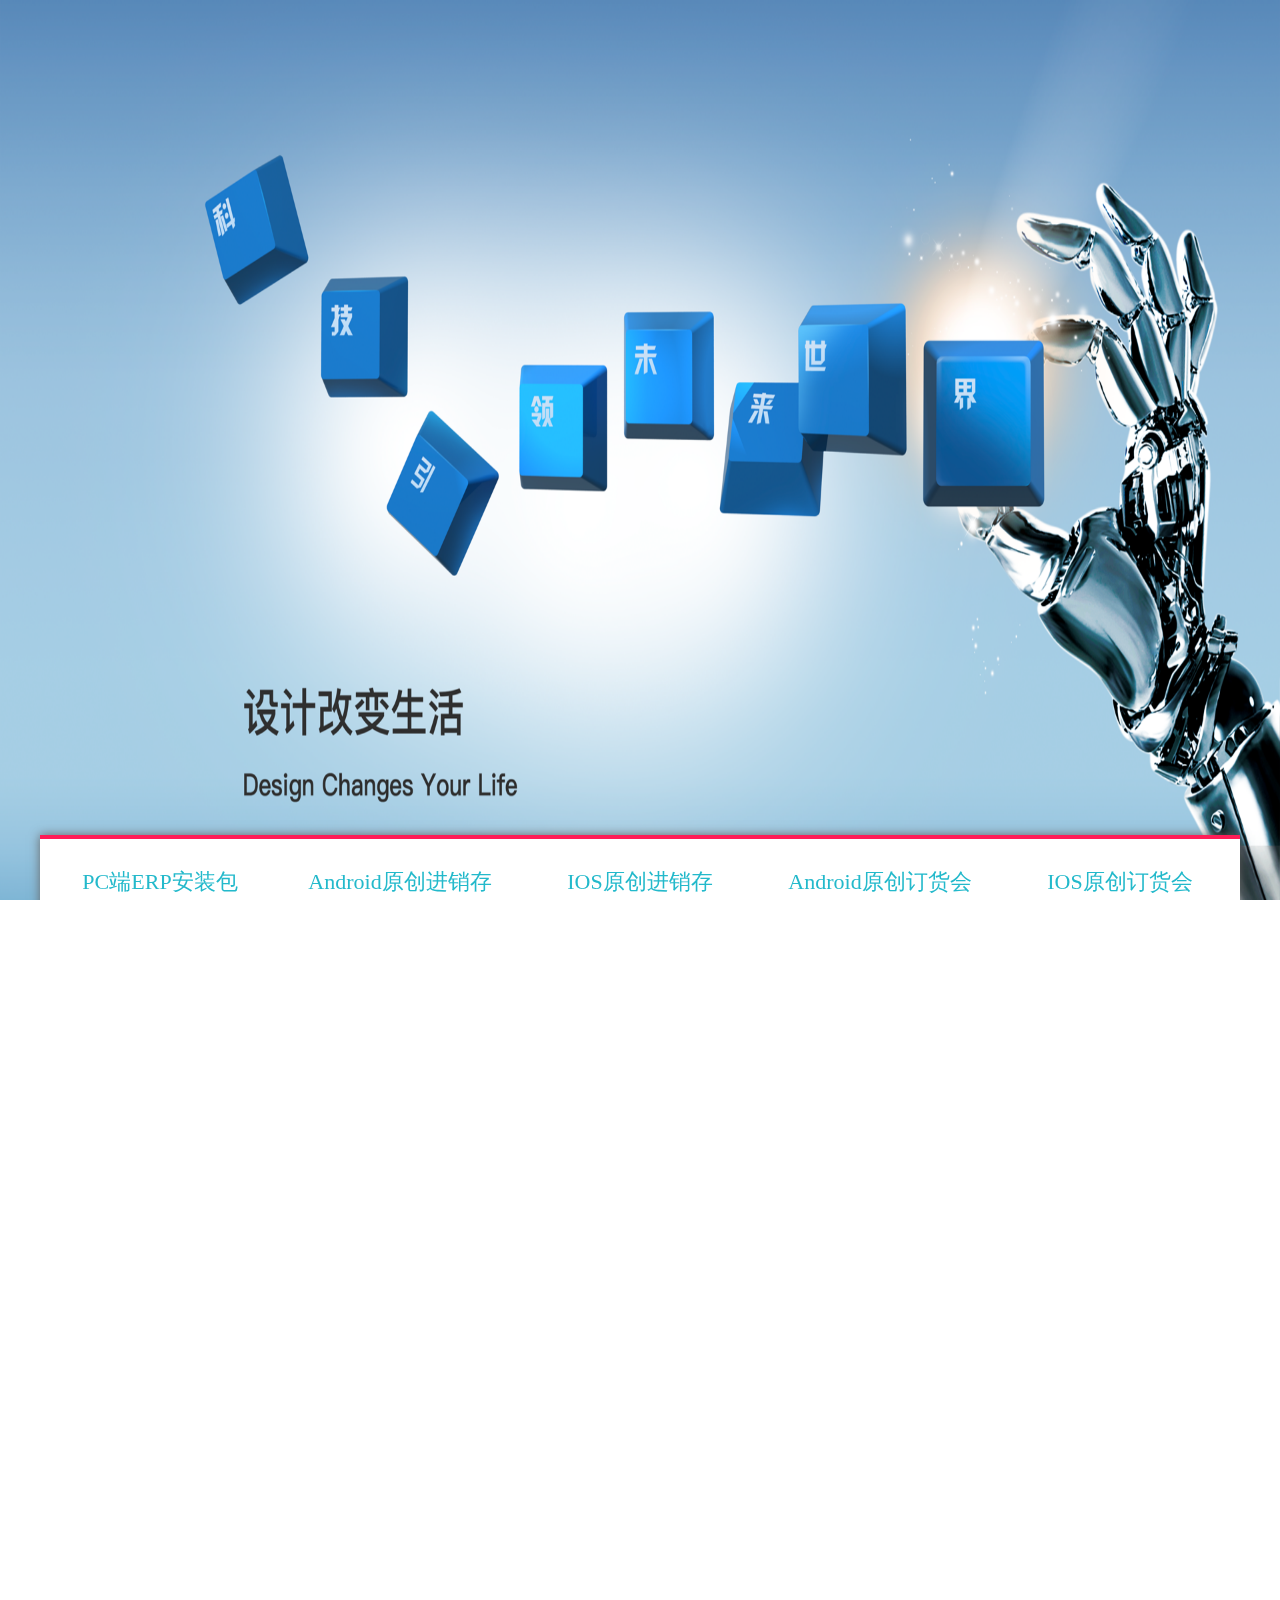
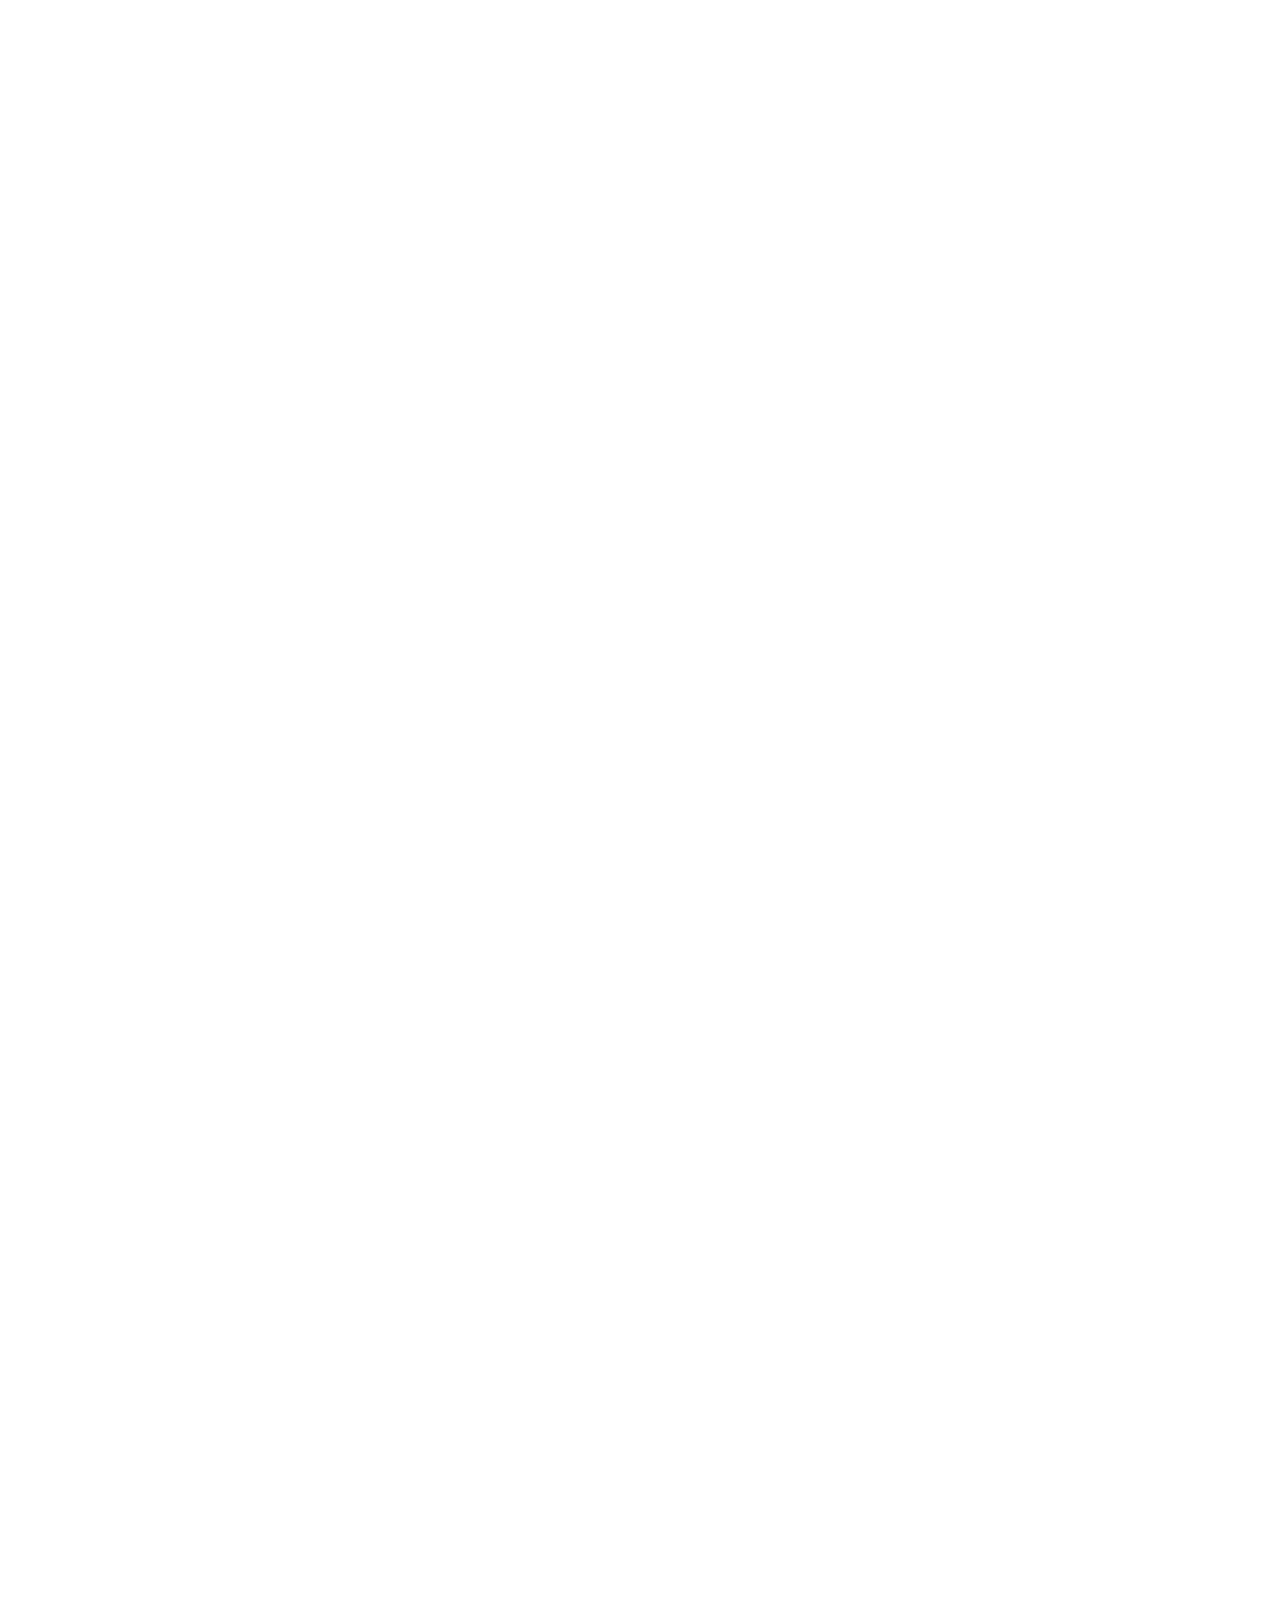
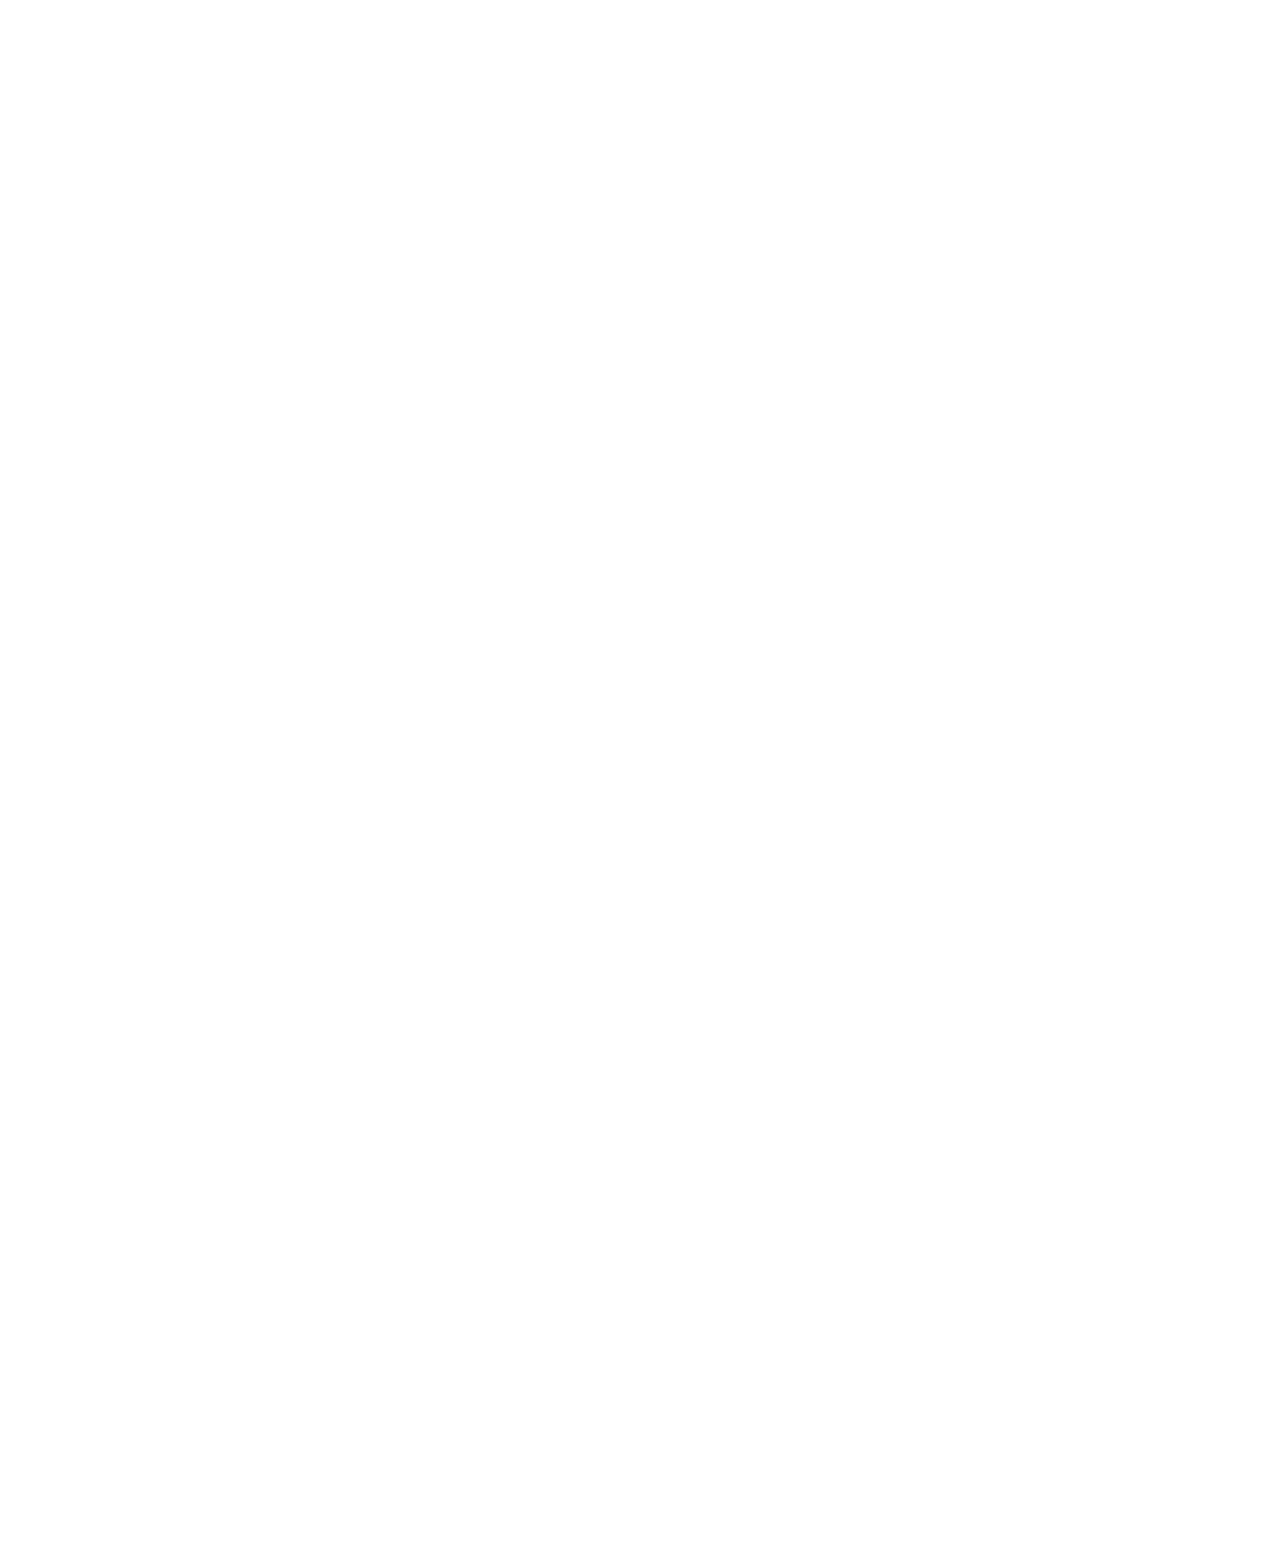
<file: product.html>
<!doctype html>
<html>

	<head>
		<meta charset="utf-8">
		<meta name="renderer" content="webkit">
		<link rel="stylesheet" type="text/css" href="css/product.css" />
		<script src="js/jquery-3.1.1.min.js"></script>
		<!--<script src="js/chajian.js"></script>-->
		<script src="js/product.js"></script>
		<title></title>
	</head>

	<body>
		<section class="section-wrap">
			<div class="section section-1">
				<img src="image/product/product-bg.png" />
			</div>
			<div class="download clearfix">
				<a href="http://web.hzlwo.com/dclerp.zip">
					<div class="down_list">
						<div class="down_title">
							PC端ERP安装包
						</div>
						<img src="image/product/ERP-n.png" />
						<button>
							点击下载
						</button>
					</div>
				</a>
				<div class="down_list">
					<div class="down_title">
						Android原创进销存
					</div>
					<img src="image/product/AZ-JXC-n.png" />
					<img class="hide" src="image/product/AZ-JXC-c.png" />
					<button>
						点击下载
					</button>
				</div>
				<div class="down_list">
					<div class="down_title">
						IOS原创进销存
					</div>
					<img src="image/product/IOS-JXC-n.png" />
					<img class="hide" src="image/product/IOS-JXC-c.png" />
					<button>
						点击下载
					</button>
				</div>
				<div class="down_list">
					<div class="down_title">
						Android原创订货会
					</div>
					<img src="image/product/AZ-DHH-n.png" />
					<img class="hide" src="image/product/AZ-DHH-c.png" />
					<button>
						点击下载
					</button>
				</div>
				<div class="down_list">
					<div class="down_title">
						IOS原创订货会
					</div>
					<img src="image/product/IOS-DHH-n.png" />
					<!--<img src="image/product/IOS-DHH-.png" />-->
					<button>
						点击下载
					</button>
				</div>
			</div>
			<div class="section section-2">
				<div class="box">
					<div class="title clearfix">
						<div class="title_color">

						</div>
						<div class="title_text">
							ERP 移动端和PC端
						</div>
					</div>
					<div class="product_con clearfix">
						<div class="con_left" id="con_no1">
							<div class="img">
								<img src="image/product/pc_show/pc-login.png" />
								<img src="image/product/pc_show/pc-index.png" />
								<img src="image/product/pc_show/pc-purchase.png" />
								<img src="image/product/pc_show/pc-resale.png" />
								<img src="image/product/pc_show/pc-salebybulk.png" />
								<img src="image/product/pc_show/pc-repertory.png" />
								<img src="image/product/pc_show/pc-finance.png" />
								<img src="image/product/pc_show/pc-statement.png" />
								<img src="image/product/pc_show/pc-member.png" />
								<img src="image/product/pc_show/goods.png" />
							</div>
						</div>
						<div class="con_right">
							<div class="introduce">
								DCL原创设计共享联盟订货会：拥有1000+城市联盟，共享圈层红利；一站式选购，100家的爆款；2000多款产品5000多个SKU，精挑细选百家优秀原创设计品牌；相“衣”为命，同“起”盛世，邀在一起，共享区块链生态，相信“开放，联盟” 的力量。

							</div>
							<div class="introduce_col">
								软件特点软件特点软件特点软件特点软件特点软件特点软件特点软件特点软件特点软件特点
							</div>
							<div id="con_no_1" class="introduce_tab clearfix">
								<button class="button_active">登录</button>
								<button>首页</button>
								<button>采购</button>
								<button>零售</button>
								<button>批发</button>
								<button>库存</button>
								<button>财务</button>
								<button>报表</button>
								<button>会员</button>
								<button>商品</button>
							</div>
						</div>
					</div>
				</div>
			</div>

			<div class="section section-3">
				<div class="box">
					<div class="title clearfix">
						<div class="title_color">

						</div>
						<div class="title_text">
							DCL订货系统 移动端
						</div>
					</div>
					<div class="product_cons clearfix">
						<div class="con_right">
							<div class="introduce">
								DCL原创设计共享联盟订货会：拥有1000+城市联盟，共享圈层红利；一站式选购，100家的爆款；2000多款产品5000多个SKU，精挑细选百家优秀原创设计品牌；相“衣”为命，同“起”盛世，邀在一起，共享区块链生态，相信“开放，联盟” 的力量。
							</div>
							<div class="introduce_col">
								<p>订货会</p> 
								<p>1、结合实际订货逻辑流程，利用强大的互联网云技术SAAS模式平台，安全高效；</p> 
								<p>2、后台自由分配任务计划，保证订货人员的订货任务；</p> 
								<p>3、省时省力省钱，直接节约费用为5-10万元、大幅降低人员的工作强度、订单数据百分之百准确、节约人力物力，直接一步到位；</p> 
								<p>4、每款商品的数据实现图文并茂，订单修改方便高效，实时可查看自身订货数据及排行榜；</p> 
								<p>5、搭配款同步显示，实现成套搭配订货提高订货率；</p> 
								<p>6、款式排行榜与自身已订量同步显示，更便于做出修改决策。</p>
							</div>
							<div id="con_no_2" class="introduce_tab clearfix">
								<button class="button_active">登录</button>
								<button>首页</button>
								<button>分析</button>
								<button>筛选</button>
								<button>陈列</button>
								<button>消息</button>
							</div>
						</div>
						<div class="con_left" id="con_no2">
							<div class="img">
								<img src="image/product/order_goods/0.png" />
								<img src="image/product/order_goods/2.jpg" />
								<img src="image/product/order_goods/1.jpg" />
								<img src="image/product/order_goods/3.jpg" />
								<img src="image/product/order_goods/4.jpg" />
								<img src="image/product/order_goods/5.jpg" />
							</div>
						</div>
					</div>
				</div>

			</div>

			<div class="section section-4">
				<div class="box">
					<div class="title clearfix">
						<div class="title_color">

						</div>
						<div class="title_text">
							CRM 移动端
						</div>
					</div>
					<div class="product_con clearfix">
						<div class="con_left" id="con_no3">
							<div class="img">
								<img src="image/product/app/app-login.jpg" />
								<img src="image/product/app/app-index.jpg" />
								<img src="image/product/app/app-cg.jpg" />
								<img src="image/product/app/app-xs.jpg" />
								<img src="image/product/app/app-ck.jpg" />
								<img src="image/product/app/app-jc.jpg" />
								<img src="image/product/app/app-cw.jpg" />
								<img src="image/product/app/app-bb.jpg" />
								<img src="image/product/app/app-kcjg.jpg" />
								<img src="image/product/app/app-fx.jpg" />
								<img src="image/product/app/app-qs.jpg" />
							</div>
						</div>
						<div class="con_right">
							<div class="introduce">
								DCL原创设计共享联盟订货会：拥有1000+城市联盟，共享圈层红利；一站式选购，100家的爆款；2000多款产品5000多个SKU，精挑细选百家优秀原创设计品牌；相“衣”为命，同“起”盛世，邀在一起，共享区块链生态，相信“开放，联盟” 的力量。
							</div>
							<div class="introduce_col">
								软件特点软件特点软件特点软件特点软件特点软件特点软件特点软件特点软件特点软件特点
							</div>
							<div id="con_no_3" class="introduce_tab clearfix">
								<button class="button_active">登录</button>
								<button>首页</button>
								<button>采购</button>
								<button>销售</button>
								<button>仓库</button>
								<button>基础</button>
								<button>财务</button>
								<button>报表</button>
								<button>库存结构</button>
								<button>销售分销</button>
								<button>销售趋势</button>
							</div>
						</div>
					</div>
				</div>

			</div>

			<div class="section section-5">
				<div class="box">
					<div class="title clearfix">
						<div class="title_color">

						</div>
						<div class="title_text">
							DCL生产系统 移动端和PC端
						</div>
					</div>
					<div class="product_cons clearfix">
						<div class="con_right">
							<div class="introduce">
								<p>原创会员APP中所有店铺为您身边的真实实体店铺，旨在建立会员与实体店铺之间的桥梁，你喜欢的品牌，如商家已建立线上店铺，您可直接在线搜索、查询、浏览、购买你喜欢的商品。</p>
								


							</div>
							<div class="introduce_col">
								<p>可搜索附近实体店铺，在线领取优惠券，线上或实体店消费，实现在线聊天、预约试穿及售后服务功能，集合卡包功能，方便查询您所属实体店铺会员卡的会员积分、消费记录、余额等情况。</p>
							</div>
							<div id="con_no_4" class="introduce_tab clearfix">
								<button class="button_active">登录</button>
								<button>首页</button>
								<button>客服</button>
								<button>附近店铺</button>
								<button>优惠领取</button>
								<button>品牌资讯</button>
								<button>我的品牌</button>
							</div>
						</div>
						<div class="con_left" id="con_no4">
							<div class="img">
								<img src="image/product/member/2.jpg" />
								<img src="image/product/member/3.jpg" />
								<img src="image/product/member/4.jpg" />
								<img src="image/product/member/5.jpg" />
								<img src="image/product/member/6.jpg" />
								<img src="image/product/member/7.jpg" />
								<img src="image/product/member/8.jpg" />
							</div>
						</div>
					</div>
				</div>
			</div>
		</section>
	</body>

</html>
</file>
<file: css/product.css>
body {
  color: #222;
  -webkit-text-size-adjust: none;
  margin: 0;
  padding: 0; }

html,
body {
  width: 100%;
  height: 100%;
  overflow-x: hidden; }

.section-wrap {
  width: 100%;
  height: 100%;
  overflow: visible;
  transition: transform 1s cubic-bezier(0.86, 0, 0.03, 1);
  -webkit-transition: -webkit-transform 1s cubic-bezier(0.86, 0, 0.03, 1); }

.section-wrap .section {
  position: relative;
  width: 100%;
  height: 100%;
  background-position: center center;
  background-repeat: no-repeat; }

.clearfix:after {
  content: '';
  clear: both;
  display: block;
  height: 0px;
  overflow: hidden; }

.section-wrap .section-1 {
  z-index: -1; }
  .section-wrap .section-1 img {
    width: 100%;
    height: 100%; }

.download {
  background-color: #FFFFFF;
  z-index: 100;
  margin: 0 auto;
  width: 1200px;
  height: 300px;
  margin-top: -65px;
  margin-bottom: 10px;
  border-top: 4px solid #ff1c57;
  -webkit-box-shadow: 0 0 10px #666;
  -moz-box-shadow: 0 0 10px #666;
  box-shadow: 0 0 10px #666; }
  .download .down_list {
    margin-right: 40px;
    float: left;
    width: 200px;
    text-align: center; }
    .download .down_list .down_title {
      color: #23b9cb;
      font-size: 22px;
      padding-top: 28px;
      padding-bottom: 22px; }
    .download .down_list button {
      margin-top: 20px;
      outline: none;
      background: none;
      border: none;
      width: 120px;
      height: 36px;
      font-size: 18px;
      color: #666666;
      border: 1px solid #e0e0e0;
      border-radius: 18px; }
    .download .down_list .hide {
      display: none; }
  .download .down_list:nth-child(5) {
    margin-right: 0px; }
  .download .down_list:nth-child(1) {
    margin-left: 20px; }

.box {
  width: 1200px;
  position: absolute;
  top: 8%;
  left: 50%;
  margin-left: -600px; }
  .box .title {
    width: 100%;
    height: 72px;
    line-height: 72px; }
    .box .title .title_color {
      width: 10px;
      height: 100%;
      float: left;
      background-color: #23b9cb; }
    .box .title .title_text {
      float: left;
      margin-left: 20px;
      color: #333333;
      font-size: 36px;
      font-weight: 700; }
  .box .product_con {
    margin-top: 20px;
    width: 100%; }
    .box .product_con .con_left {
      width: 656px;
      height: 560px;
      float: left; }
    .box .product_con #con_no1 {
      background: url(../image/product/product_bg1.png) no-repeat; }
      .box .product_con #con_no1 .img {
        position: relative;
        width: 609px;
        height: 345px;
        margin-top: 24px;
        margin-left: 24px; }
        .box .product_con #con_no1 .img img {
          position: absolute;
          left: 0px;
          width: 100%;
          height: 100%;
          display: none; }
        .box .product_con #con_no1 .img img:nth-child(1) {
          display: block; }
    .box .product_con #con_no3 {
      background: url(../image/product/modelpic-3.png) no-repeat; }
      .box .product_con #con_no3 .img {
        position: relative;
        width: 609px;
        height: 345px;
        margin-top: 99px;
        margin-left: 220px; }
        .box .product_con #con_no3 .img img {
          position: absolute;
          left: 0px;
          top: 0px;
          width: 228px;
          height: 400px;
          display: none; }
        .box .product_con #con_no3 .img img:nth-child(1) {
          display: block; }
    .box .product_con .con_right {
      width: 382px;
      float: right; }
      .box .product_con .con_right .introduce {
        box-sizing: border-box;
        width: 100%;
        color: #666666;
        font-size: 16px;
        border: 1px solid #d6d6d6;
        border-radius: 5px;
        padding: 18px;
        margin-bottom: 80px; }
      .box .product_con .con_right .introduce_col {
        width: 100%;
        color: #666666;
        font-size: 16px;
        border-bottom: 1px dashed #d6d6d6;
        padding-bottom: 20px; }
      .box .product_con .con_right .introduce_tab {
        margin-top: -10px; }
        .box .product_con .con_right .introduce_tab button {
          margin-top: 30px;
          outline: none;
          background: none;
          border: none;
          padding: 0px;
          float: left;
          font-size: 16px;
          width: 64px;
          height: 20px;
          margin-left: 42px; }
        .box .product_con .con_right .introduce_tab button:nth-child(4n+1) {
          margin-left: 0px; }
  .box .product_cons {
    margin-top: 20px;
    width: 100%; }
    .box .product_cons .con_left {
      width: 656px;
      height: 560px;
      float: right; }
    .box .product_cons #con_no2 {
      background: url(../image/product/modelpic-3.png) no-repeat; }
      .box .product_cons #con_no2 .img {
        position: relative;
        width: 609px;
        height: 345px;
        margin-top: 99px;
        margin-left: 220px; }
        .box .product_cons #con_no2 .img img {
          position: absolute;
          left: 0px;
          top: 0px;
          width: 228px;
          height: 400px;
          display: none; }
        .box .product_cons #con_no2 .img img:nth-child(1) {
          display: block; }
    .box .product_cons #con_no4 {
      background: url(../image/product/modelpic-3.png) no-repeat; }
      .box .product_cons #con_no4 .img {
        position: relative;
        width: 609px;
        height: 345px;
        margin-top: 99px;
        margin-left: 220px; }
        .box .product_cons #con_no4 .img img {
          position: absolute;
          left: 0px;
          top: 0px;
          width: 228px;
          height: 400px;
          display: none; }
        .box .product_cons #con_no4 .img img:nth-child(1) {
          display: block; }
    .box .product_cons .con_right {
      width: 382px;
      float: left; }
      .box .product_cons .con_right .introduce {
        box-sizing: border-box;
        width: 100%;
        color: #666666;
        font-size: 16px;
        border: 1px solid #d6d6d6;
        border-radius: 5px;
        padding: 18px;
        margin-bottom: 80px; }
      .box .product_cons .con_right .introduce_col {
        width: 100%;
        color: #666666;
        font-size: 16px;
        border-bottom: 1px dashed #d6d6d6;
        padding-bottom: 20px; }
      .box .product_cons .con_right .introduce_tab {
        margin-top: -10px; }
        .box .product_cons .con_right .introduce_tab button {
          margin-top: 30px;
          outline: none;
          background: none;
          border: none;
          padding: 0px;
          float: left;
          font-size: 16px;
          width: 64px;
          height: 20px;
          margin-left: 42px; }
        .box .product_cons .con_right .introduce_tab button:nth-child(4n+1) {
          margin-left: 0px; }
  .box .button_active {
    color: #ef836a; }

.section-wrap .section-2 {
  background-color: #FFFFFF; }

.section-wrap .section-3 {
  background-color: #FFFFFF; }

.section-wrap .section-4 {
  background-color: #FFFFFF; }

.section-wrap .section-5 {
  background-color: #FFFFFF; }

.put-section-0 {
  transform: translateY(0);
  -webkit-transform: translateY(0); }

.put-section-1 {
  transform: translateY(-100%);
  -webkit-transform: translateY(-100%); }

.put-section-2 {
  transform: translateY(-200%);
  -webkit-transform: translateY(-200%); }

.put-section-3 {
  transform: translateY(-300%);
  -webkit-transform: translateY(-300%); }

.put-section-4 {
  transform: translateY(-400%);
  -webkit-transform: translateY(-400%); }

/*# sourceMappingURL=product.css.map */
</file>
